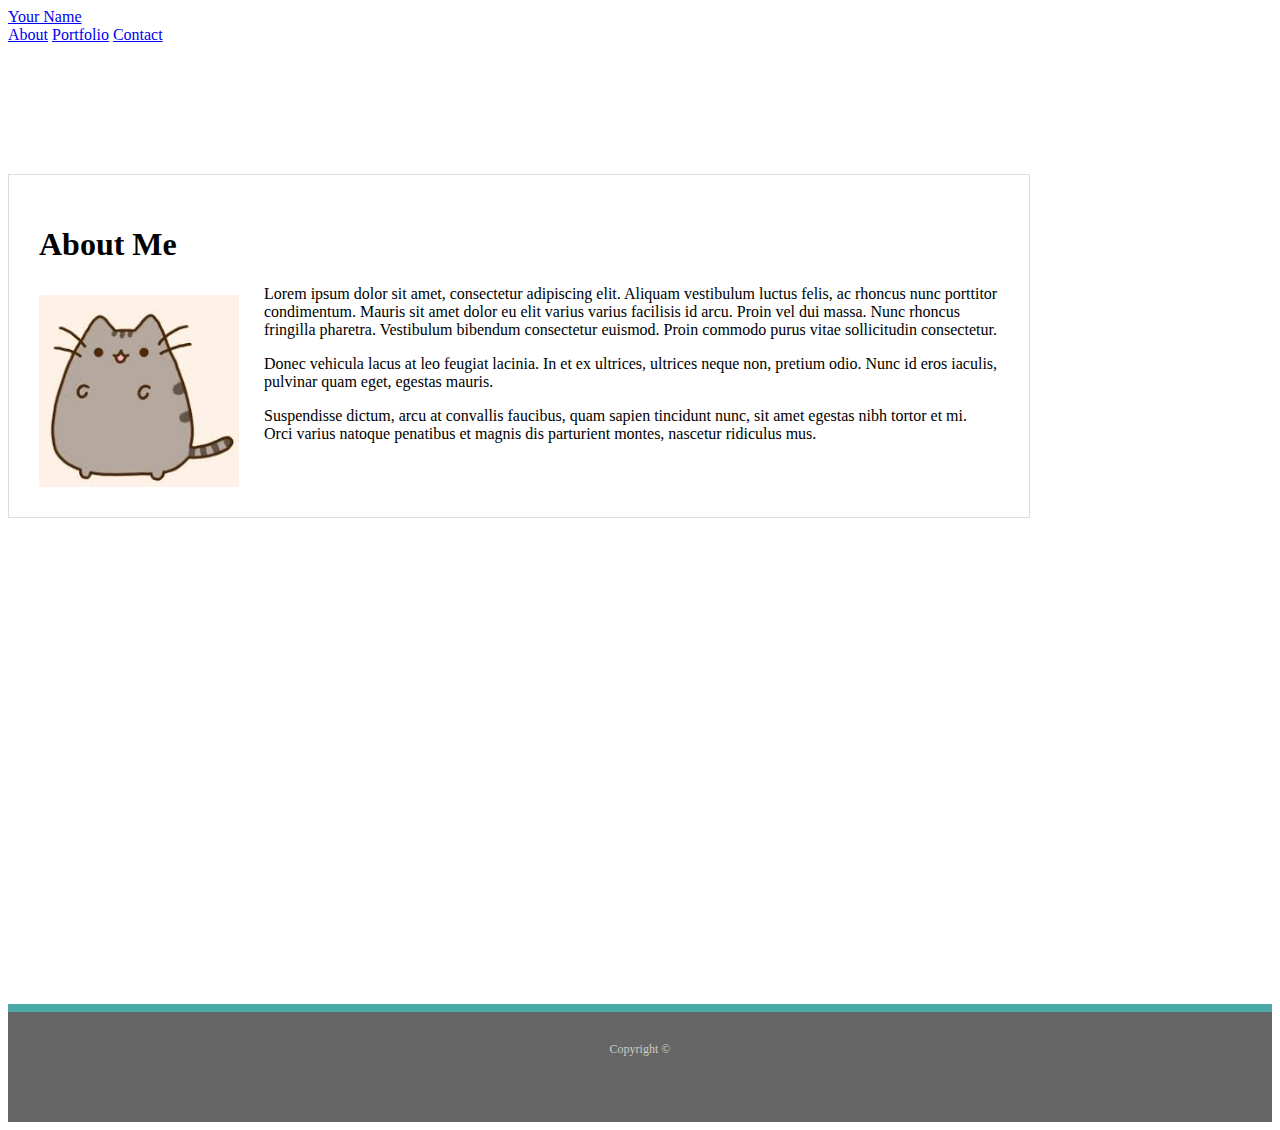
<file: index.html>
<!doctype html>
<html lang="en-us">

<head>
  <meta charset="UTF-8">
  <title>About | Your Name</title>
  <link rel="stylesheet" type="text/css" href="./assets/style.css">
</head>

<body>

  <header id="masthead">
    <div class="container">
      <a href="index.html" id="logo">Your Name</a>
      <nav>
        <a href="index.html">About</a>
        <a href="portfolio.html">Portfolio</a>
        <a href="contact.html">Contact</a>
      </nav>
    </div>
  </header>

  <div id="main-container" class="container">
    <section class="main-section">
      <h1>About Me</h1>

      <img src="[data-uri]" class="auth-image" alt="Your Name">

      <p>Lorem ipsum dolor sit amet, consectetur adipiscing elit. Aliquam vestibulum luctus felis, ac rhoncus nunc porttitor condimentum. Mauris sit amet dolor eu elit varius varius facilisis id arcu. Proin vel dui massa. Nunc rhoncus fringilla pharetra. Vestibulum bibendum consectetur euismod. Proin commodo purus vitae sollicitudin consectetur.</p>

      <p>Donec vehicula lacus at leo feugiat lacinia. In et ex ultrices, ultrices neque non, pretium odio. Nunc id eros iaculis, pulvinar quam eget, egestas mauris.</p>

      <p>Suspendisse dictum, arcu at convallis faucibus, quam sapien tincidunt nunc, sit amet egestas nibh tortor et mi. Orci varius natoque penatibus et magnis dis parturient montes, nascetur ridiculus mus.</p>

    </section>

  </div>

  <footer>
    <div class="container">
      Copyright &copy; 
    </div>
  </footer>
</body>

</html>
</file>
<file: assets/style.css>
footer {
    padding: 30px 0;
    clear: both;
    font-size: 12px;
    color: #ffffff;
    color: #cccccc;
    text-align: center;
    background: #666666;
    border-top: 8px solid #4aaaa5;
    height: 50px;
  }
  
  h3, h2 {
    padding-bottom: 20px;
    margin-bottom: 15px;
    line-height: 22px;
    border-bottom: 2px solid #eeeeee;
  }
  
  /* main */
  
  #main-container {
    padding-top: 130px;
    min-height: calc(100vh - 70px);
  }
  
  .main-section {
    float: left;
    width: 100%;
    max-width: 960px;
    padding: 30px;
    margin: 0 0 40px;
    background: #ffffff;
    border: 1px solid #dddddd;
  }
  
  /* portfolio page */
  
  .work {
    position: relative;
    float: left;
    width: 274px;
    margin: 20px 0 25px;
    overflow: auto;
  }
  
  .work:nth-child(even) {
    margin-right: 40px;
  }
  
  .work img {
    width: 100%;
    border: 0 none;
    opacity: 0.8;
  }
  
  .work h3 {
    position: absolute;
    bottom: 20px;
    width: 100%;
    padding: 15px;
    margin-bottom: 0;
    font-weight: 300;
    line-height: 30px;
    color: #ffffff;
    text-align: center;
    background: #4aaaa5;
    border-bottom: 0;
  }
  
  .auth-image {
    float: left;
    width: 200px;
    height: auto;
    margin-top: 10px;
    margin-right: 25px;
  }
  
  /* contact page */
  
  #contact-form ul {
    margin-bottom: 20px;
  }
  
  #contact-form li {
    margin-bottom: 10px;
  }
  
  label,
  input[type=text],
  input[type=email],
  textarea {
    display: block;
    width: 100%;
  }
  
  input[type=text],
  input[type=email],
  textarea {
    height: 35px;
    padding: 0 10px;
    font-size: 14px;
    border: 1px solid #dddddd;
  }
  
  textarea {
    height: 200px;
  }
  
  input[type=submit] {
    padding: 10px 30px;
    font-size: 18px;
    color: #ffffff;
    cursor: pointer;
    background: #4aaaa5;
    border: 0 none;
  }
</file>
